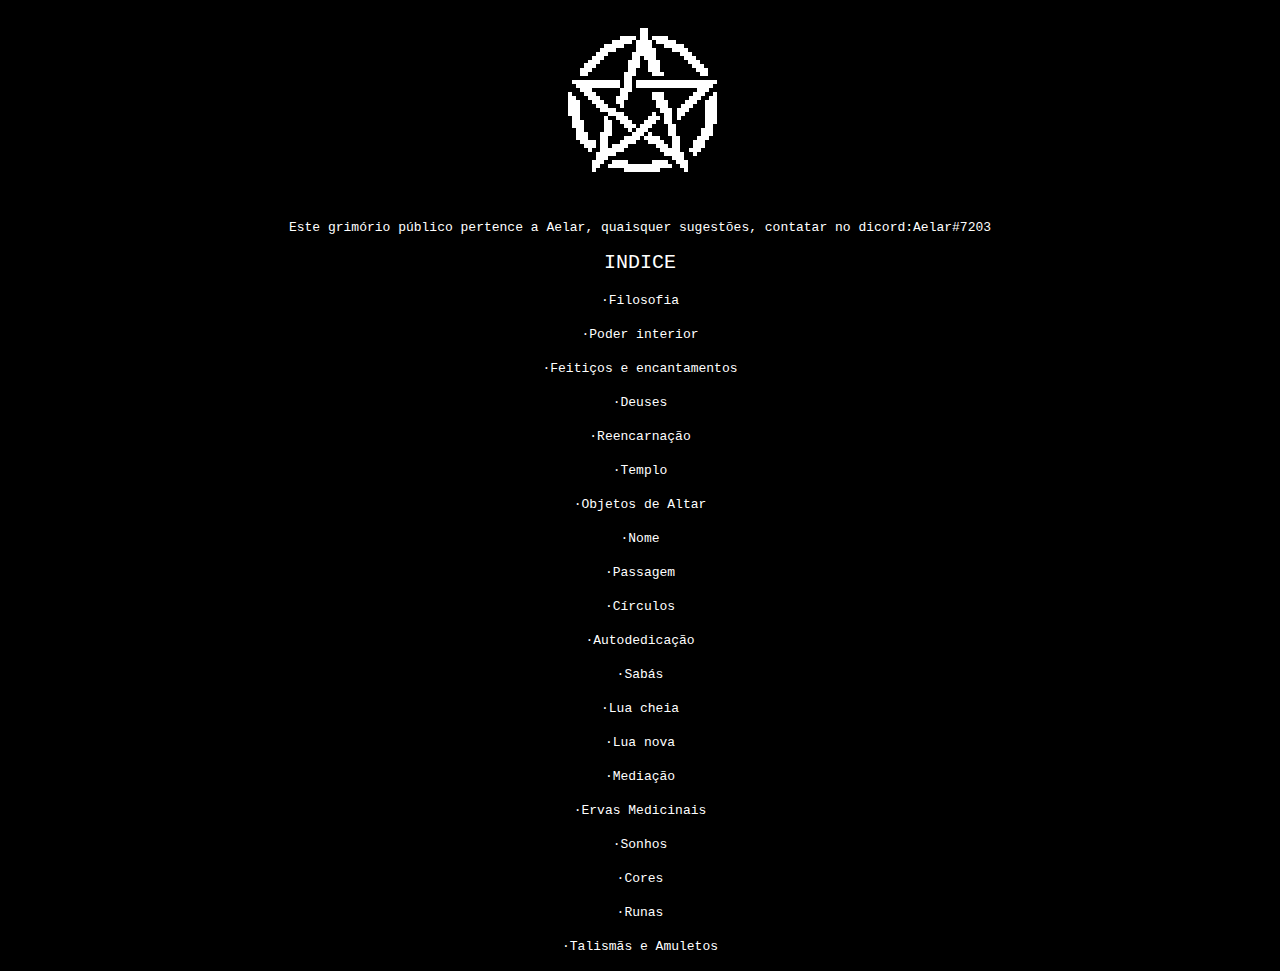
<file: grimorium.html>
<!DOCTYPE html>
<head>
	<link rel="sortcut icon" href="logo pentagram.png" type="image/png" />
   <style>
h1 {text-align: center;}
    p {text-align: center;}
</style>
</head>
<html>
	<title> The Web-Grimorium of an Wiccan</title>
	<body bgcolor="000000">
		<p> <img src="logo pentagram.png">
		<p> <font color="FFFFFF" face="monospace"> Este grimório público pertence a Aelar, quaisquer sugestões, contatar no dicord:Aelar#7203</font> </p>
      <p> <font size="5" color="FFFFFF" face="monospace"> INDICE</font> </p>

		<p> <font size="3" color="FFFFFF" face="monospace"> ·Filosofia</font> </p>
		<p> <font size="3" color="FFFFFF" face="monospace"> ·Poder interior </font> </p>
	   <p> <font size="3" color="FFFFFF" face="monospace"> ·Feitiços e encantamentos </font> </p>
      <p> <font size="3" color="FFFFFF" face="monospace"> ·Deuses </font> </p>
		<p> <font size="3" color="FFFFFF" face="monospace"> ·Reencarnação </font> </p>
		<p> <font size="3" color="FFFFFF" face="monospace"> ·Templo </font> </p>
		<p> <font size="3" color="FFFFFF" face="monospace"> ·Objetos de Altar </font> </p>
		<p> <font size="3" color="FFFFFF" face="monospace"> ·Nome </font> </p>
		<p> <font size="3" color="FFFFFF" face="monospace"> ·Passagem </font> </p>
		<p> <font size="3" color="FFFFFF" face="monospace"> ·Círculos </font> </p>
		<p> <font size="3" color="FFFFFF" face="monospace"> ·Autodedicação </font> </p>
		<p> <font size="3" color="FFFFFF" face="monospace"> ·Sabás </font> </p>
		<p> <font size="3" color="FFFFFF" face="monospace"> ·Lua cheia </font> </p>
		<p> <font size="3" color="FFFFFF" face="monospace"> ·Lua nova </font> </p>
		<p> <font size="3" color="FFFFFF" face="monospace"> ·Mediação </font> </p>
		<p> <font size="3" color="FFFFFF" face="monospace"> ·Ervas Medicinais </font> </p>
		<p> <font size="3" color="FFFFFF" face="monospace"> ·Sonhos </font> </p>
		<p> <font size="3" color="FFFFFF" face="monospace"> ·Cores </font> </p>
		<p> <font size="3" color="FFFFFF" face="monospace"> ·Runas </font> </p>
		<p> <font size="3" color="FFFFFF" face="monospace"> ·Talismãs e Amuletos </font> </p>
 	</body>
</html>
</file>
